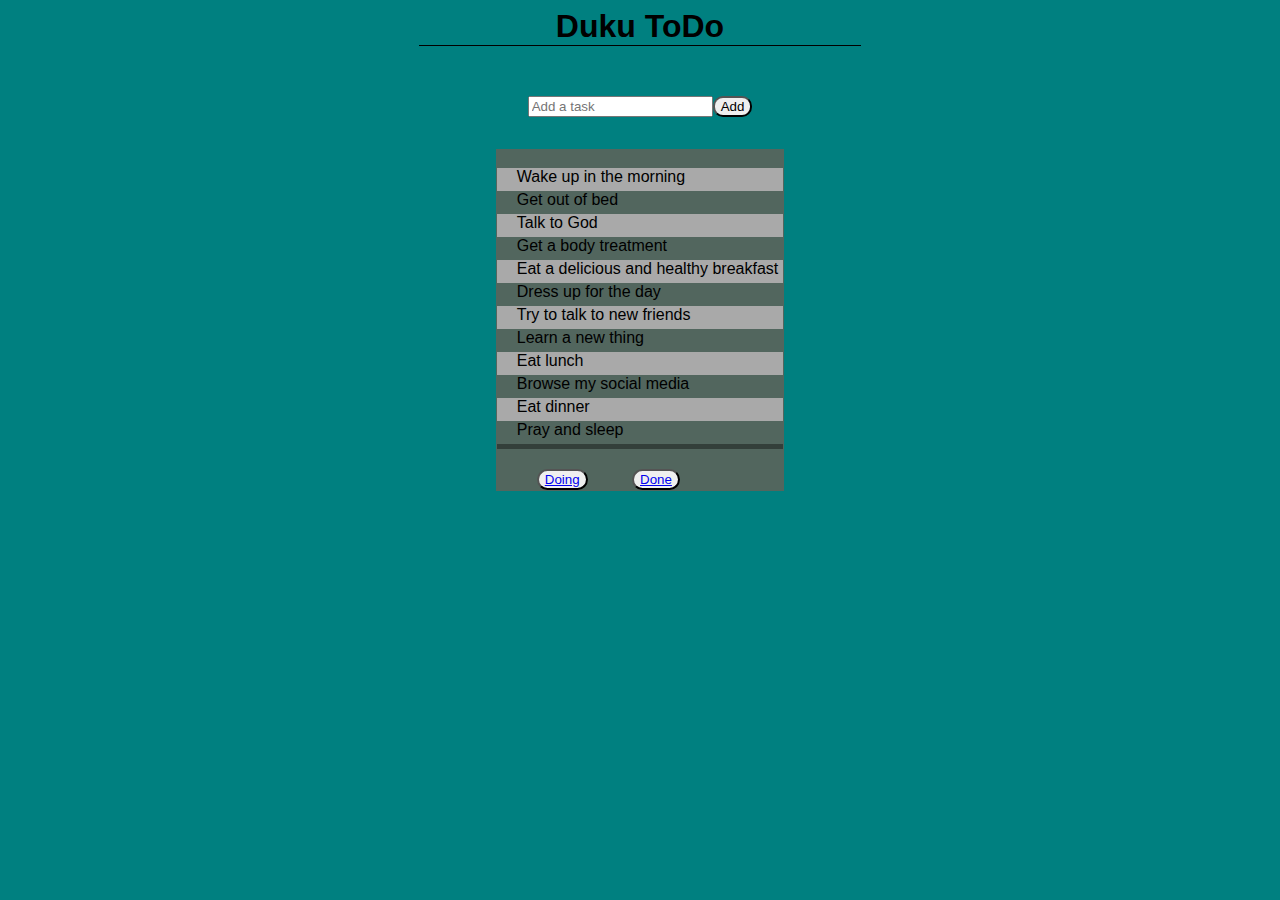
<file: index.html>
<!DOCTYPE html>
<html lang="en">

<head>
    <meta charset="UTF-8">
    <meta http-equiv="X-UA-Compatible" content="IE=edge">
    <meta name="viewport" content="width=device-width, initial-scale=1.0">
    <title>Duku ToDo</title>
    <link rel="stylesheet" href="/css/styles.css">
</head>

<body class="todo">
    <center>
        <h1>Duku ToDo</h1>
        <table>
            <input type="text" placeholder="Add a task">
            <input type="submit" value="Add" class="addTask">
            <tr class="todoRow">
                <td>
                    <ul>
                        <li>Wake up in the morning</li>
                        <li>Get out of bed</li>
                        <li>Talk to God</li>
                        <li>Get a body treatment</li>
                        <li>Eat a delicious and healthy breakfast</li>
                        <li>Dress up for the day</li>
                        <li>Try to talk to new friends</li>
                        <li>Learn a new thing</li>
                        <li>Eat lunch</li>
                        <li>Browse my social media</li>
                        <li>Eat dinner</li>
                        <li class="lastList">Pray and sleep</li>
                    </ul>
                    <button><a href="/doing.html">Doing</a></button>
                    <button><a href="/done.html">Done</a></button>
                </td>
            </tr>
        </table>
    </center>
</body>

</html>
</file>
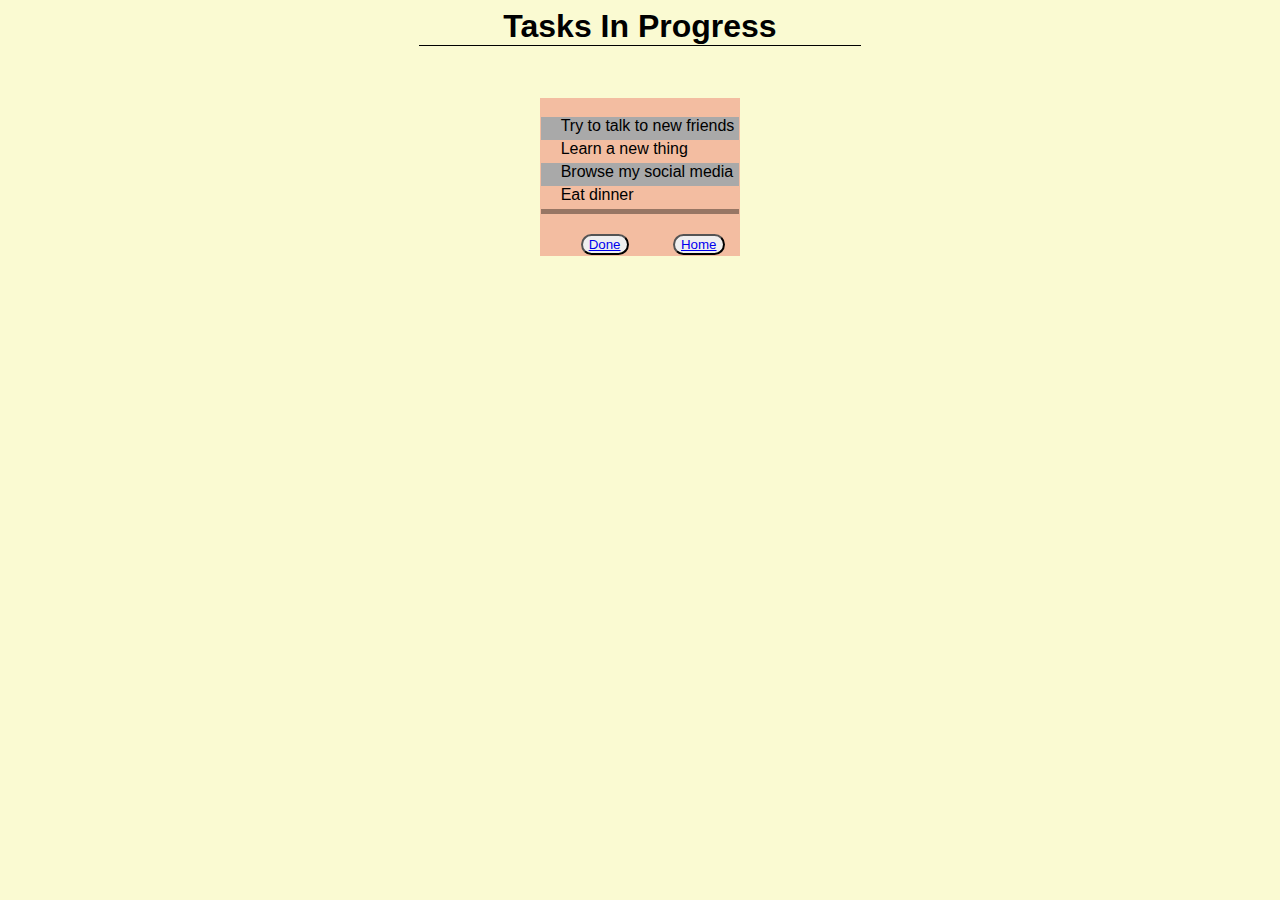
<file: doing.html>
<!DOCTYPE html>
<html lang="en">

<head>
    <meta charset="UTF-8">
    <meta http-equiv="X-UA-Compatible" content="IE=edge">
    <meta name="viewport" content="width=device-width, initial-scale=1.0">
    <title>Doing</title>
    <link rel="stylesheet" href="/css/styles.css">
</head>

<body class="doing">
    <center>
        <h1>Tasks in progress</h1>
    <table>
        <tr class="doingRow">
            <td>
                <ul>
                    <li>Try to talk to new friends</li>
                    <li>Learn a new thing</li>
                    <li>Browse my social media</li>
                    <li class="lastList">Eat dinner</li>
                </ul>
                <button><a href="/done.html">Done</a></button>
                <button><a href="/index.html">Home</a></button>
            </td>
        </tr>
    </table>
</center>
</body>

</html>
</file>
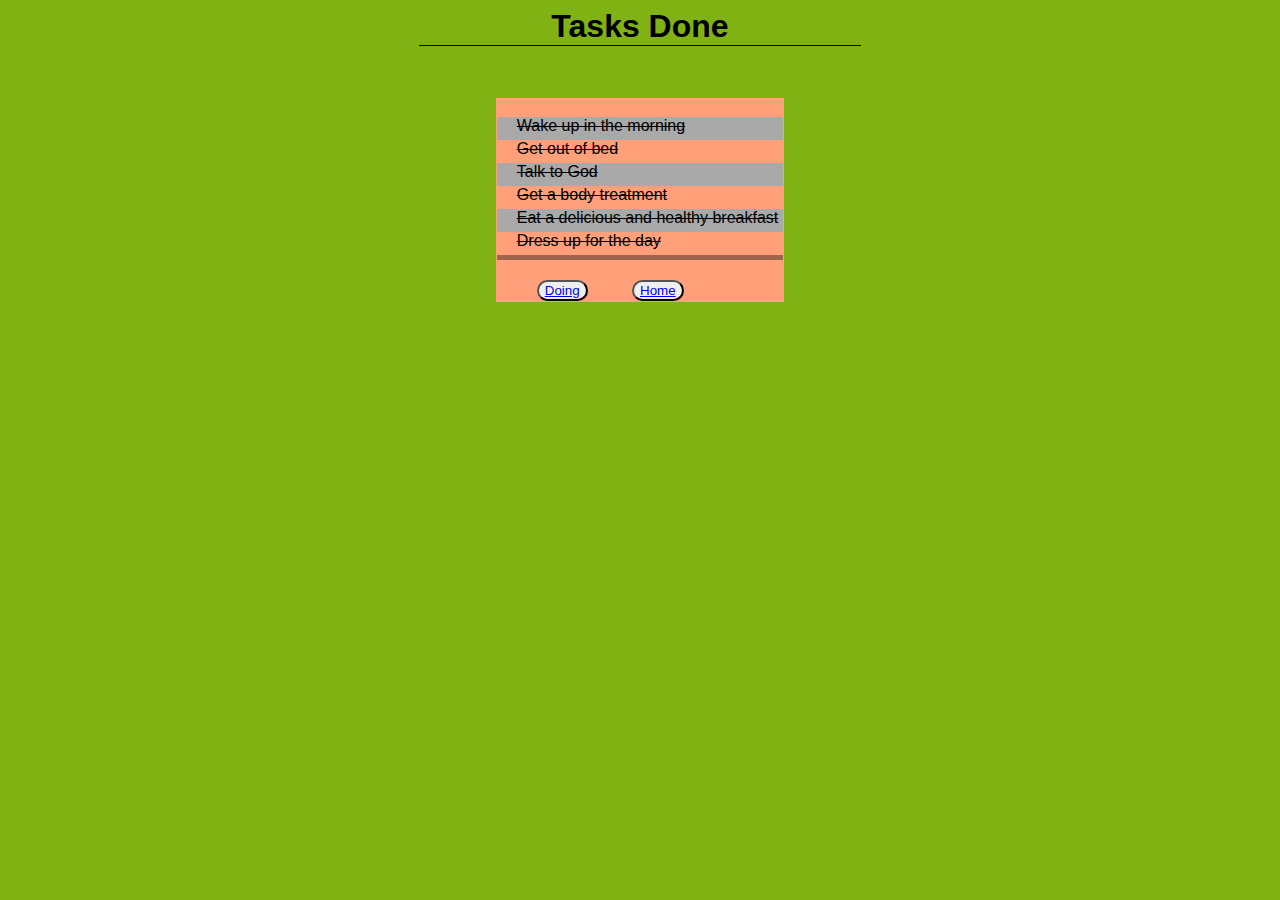
<file: done.html>
<!DOCTYPE html>
<html lang="en">
<head>
    <meta charset="UTF-8">
    <meta http-equiv="X-UA-Compatible" content="IE=edge">
    <meta name="viewport" content="width=device-width, initial-scale=1.0">
    <title>Done</title>
    <link rel="stylesheet" href="/css/styles.css">
</head>
<body class="done">
    <center>
        <h1>Tasks Done</h1>
    <table>
        <tr class="doneRow">
            <td>
                <ul id="completed">
                    <li>Wake up in the morning</li>
                    <li>Get out of bed</li>
                    <li>Talk to God</li>
                    <li>Get a body treatment</li>
                    <li>Eat a delicious and healthy breakfast</li>
                    <li class="lastList">Dress up for the day</li>
                </ul>
                <button><a href="/doing.html">Doing</a></button>
                <button><a href="/index.html">Home</a></button>
            </td>
        </tr>
    </table>
</center>
</body>
</html>
</file>
<file: css/styles.css>
body {
    font-family: Verdana, Geneva, Tahoma, sans-serif;
}

.todo {
    background: teal;
}

.doing {
    background: lightgoldenrodyellow;
}

.done {
    background: #81b214;;
}

h1 {
    border-bottom: 1px double;
    margin: auto;
    margin-bottom: 50px;
    text-transform: capitalize;
    width: 35%;
}

input {
    margin-bottom: 30px;
}

button {
    border-radius: 20px;
    margin-top: 20px;
    margin-left: 40px;
}

a:visited {
    color: brown;
}

.addTask {
    border-radius: 10px;
}

.addTask:hover {
    color: green;
}

table {
    margin: auto;
}

ul {
    display: inline;
    list-style-type: none;
}

li {
    padding-left: 20px;
    padding-bottom: 5px;
    padding-right: 5px;
}

.lastList {
    border-bottom: 5px solid rgba(0, 0, 0, 0.377);
}

li:nth-child(odd) {
    background: darkgrey;
}

.todoRow {
    background: #52665e;
}

.doingRow {
    background: #f3bda1;
}

.doneRow {
    background: lightsalmon; 
}

#completed {
    text-decoration: line-through;
}
</file>
